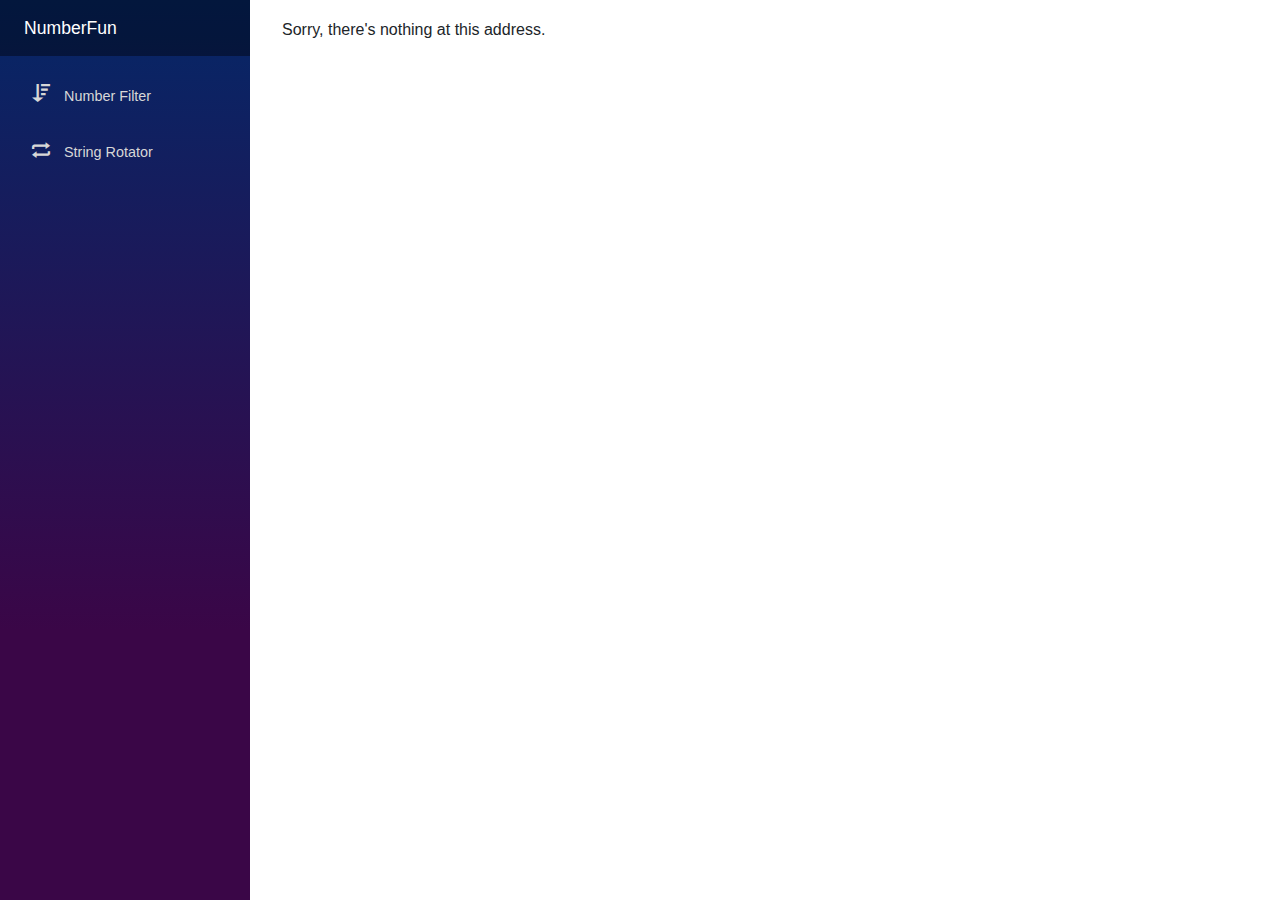
<file: src/NumberFun/wwwroot/index.html>
<!DOCTYPE html>
<html>
    <head>
        <meta charset="utf-8" />
        <meta name="viewport" content="width=device-width, initial-scale=1.0, maximum-scale=1.0, user-scalable=no" />
        <title>NumberFun</title>
        <base href="/" />
        <link href="css/bootstrap/bootstrap.min.css" rel="stylesheet" />
        <link href="css/app.css" rel="stylesheet" />
        <link href="NumberFun.styles.css" rel="stylesheet" />
    </head>

    <body>
        <div id="app" style="margin: 0 auto; width: 100vw; height: 100vh">
            <div class="text-center pt-3" style="color: purple; font-size: 16pt">
                Loading...
            </div>
            <div class="text-center mt-3">
                <div class="spinner-border" role="status">
                    <span class="sr-only">Loading...</span>
                </div>
            </div>
            <div class="text-center">
                <img src="images/logo.png" style="width:30%" />
            </div>
        </div>

        <div id="blazor-error-ui">
            An unhandled error has occurred.
            <a href="" class="reload">Reload</a>
            <a class="dismiss">🗙</a>
        </div>
        <script src="_framework/blazor.webassembly.js"></script>
    </body>
</html>
</file>
<file: src/NumberFun/wwwroot/css/app.css>
﻿@import url('open-iconic/font/css/open-iconic-bootstrap.min.css');

html, body {
    font-family: 'Helvetica Neue', Helvetica, Arial, sans-serif;
}

a, .btn-link {
    color: #0366d6;
}

.btn-primary {
    color: #fff;
    background-color: #1b6ec2;
    border-color: #1861ac;
}

.content {
    padding-top: 1.1rem;
}

.valid.modified:not([type=checkbox]) {
    outline: 1px solid #26b050;
}

.invalid {
    outline: 1px solid red;
}

.validation-message {
    color: red;
}

#blazor-error-ui {
    background: lightyellow;
    bottom: 0;
    box-shadow: 0 -1px 2px rgba(0, 0, 0, 0.2);
    display: none;
    left: 0;
    padding: 0.6rem 1.25rem 0.7rem 1.25rem;
    position: fixed;
    width: 100%;
    z-index: 1000;
}

    #blazor-error-ui .dismiss {
        cursor: pointer;
        position: absolute;
        right: 0.75rem;
        top: 0.5rem;
    }
</file>
